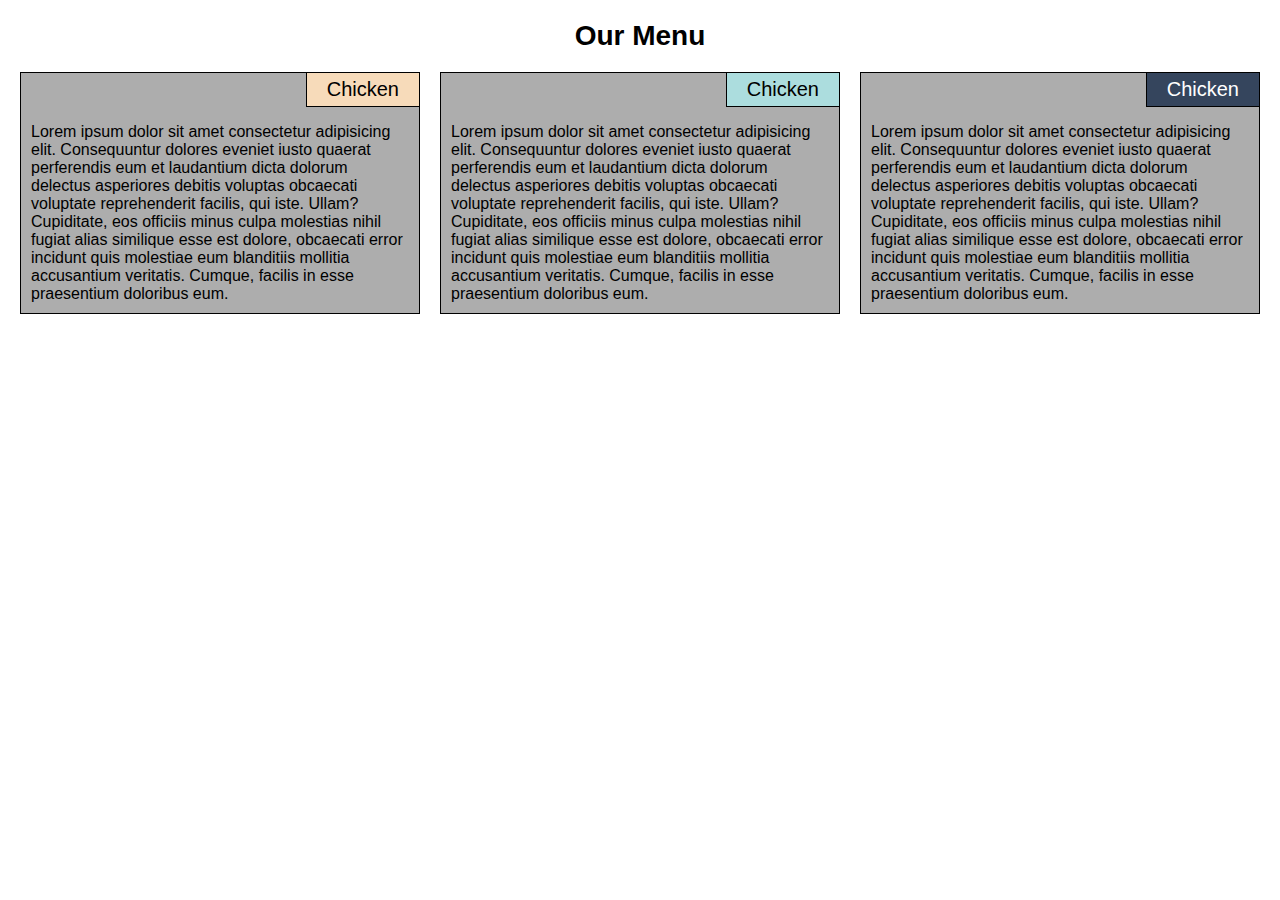
<file: module2-solution/index.html>
<!DOCTYPE html>
<html lang="en">

<head>
    <meta charset="UTF-8">
    <meta http-equiv="X-UA-Compatible" content="IE=edge">
    <meta name="viewport" content="width=device-width, initial-scale=1.0">
    <link rel="stylesheet" href="css/style.css">
    <title>Assignment Solution for Module 2</title>
</head>

<body>
    <h1>Our Menu</h1>
    <div class="boxes">
        <div class="box box1">
            <p class="title title1">Chicken</p>
            <p class="description">Lorem ipsum dolor sit amet consectetur adipisicing elit. Consequuntur dolores eveniet iusto quaerat perferendis eum et laudantium dicta dolorum delectus asperiores debitis voluptas obcaecati voluptate reprehenderit facilis, qui iste. Ullam?
                Cupiditate, eos officiis minus culpa molestias nihil fugiat alias similique esse est dolore, obcaecati error incidunt quis molestiae eum blanditiis mollitia accusantium veritatis. Cumque, facilis in esse praesentium doloribus eum.
            </p>
        </div>

        <div class="box box2">
            <p class="title title2">Chicken</p>
            <p class="description">Lorem ipsum dolor sit amet consectetur adipisicing elit. Consequuntur dolores eveniet iusto quaerat perferendis eum et laudantium dicta dolorum delectus asperiores debitis voluptas obcaecati voluptate reprehenderit facilis, qui iste. Ullam?
                Cupiditate, eos officiis minus culpa molestias nihil fugiat alias similique esse est dolore, obcaecati error incidunt quis molestiae eum blanditiis mollitia accusantium veritatis. Cumque, facilis in esse praesentium doloribus eum.
            </p>
        </div>

        <div class="box box3">
            <p class="title title3">Chicken</p>
            <p class="description">Lorem ipsum dolor sit amet consectetur adipisicing elit. Consequuntur dolores eveniet iusto quaerat perferendis eum et laudantium dicta dolorum delectus asperiores debitis voluptas obcaecati voluptate reprehenderit facilis, qui iste. Ullam?
                Cupiditate, eos officiis minus culpa molestias nihil fugiat alias similique esse est dolore, obcaecati error incidunt quis molestiae eum blanditiis mollitia accusantium veritatis. Cumque, facilis in esse praesentium doloribus eum.
            </p>
        </div>
    </div>
</body>

</html>
</file>
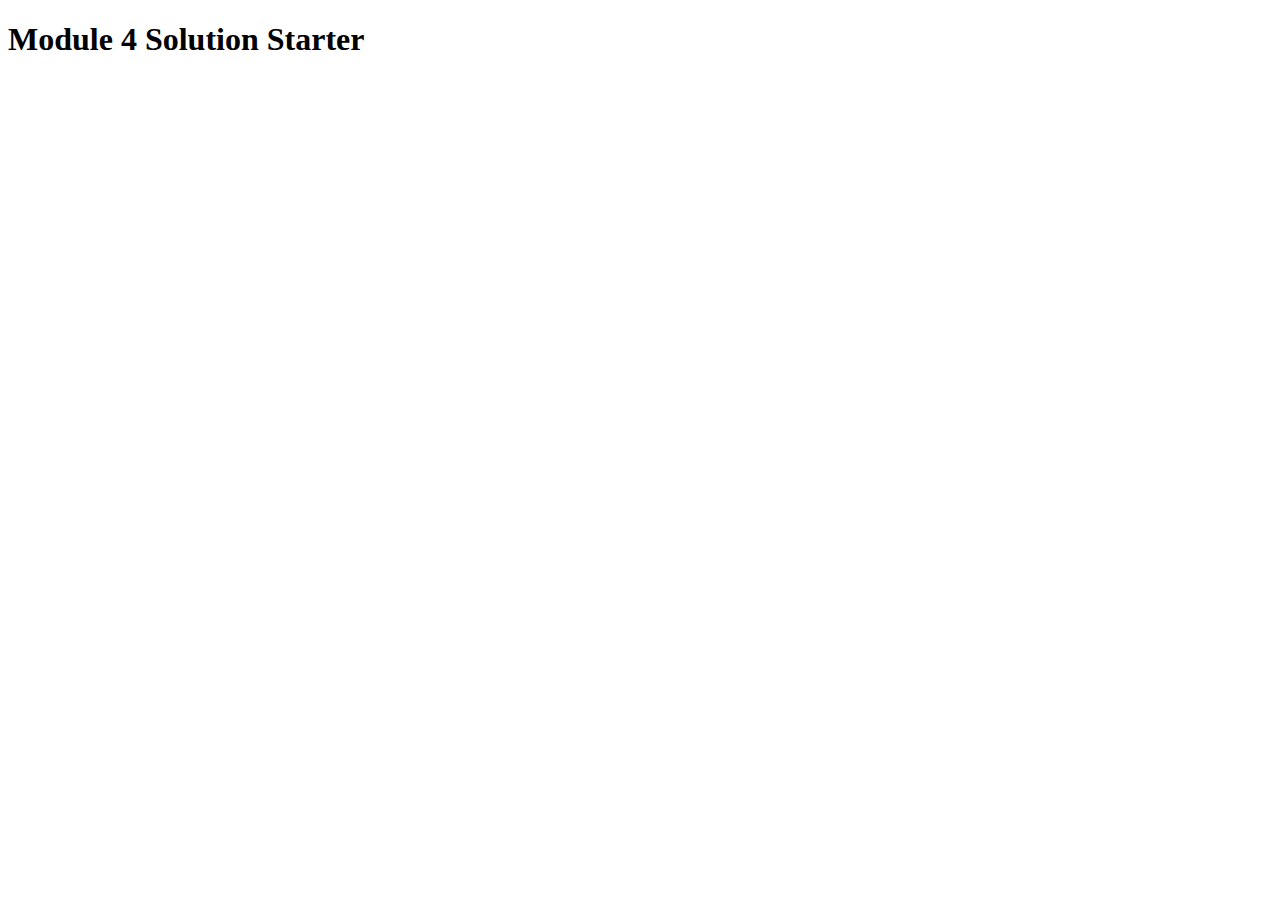
<file: module4-solution/index.html>
<!DOCTYPE html>
<html>

<head>
    <meta charset="utf-8">
    <title>Module 4 Solution Starter</title>
    <script>
        var names = []; // DO NOT REMOVE
    </script>
    <script src="SpeakHello.js"></script>
    <script src="SpeakGoodBye.js"></script>
    <script src="script.js"></script>
</head>

<body>
    <h1>Module 4 Solution Starter</h1>
</body>

</html>
</file>
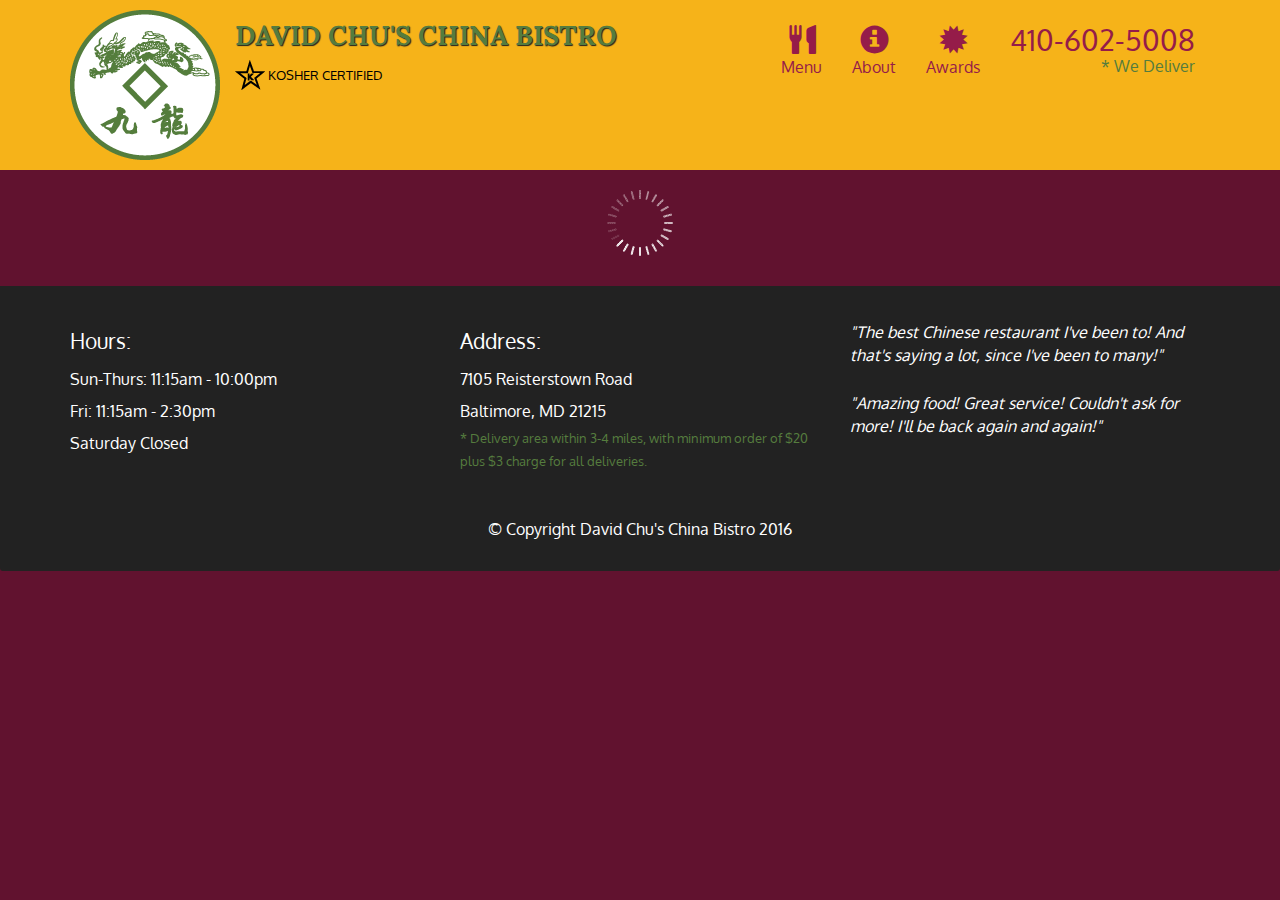
<file: module5-solution/index.html>
<!doctype html>
<html lang="en">
  <head>
    <meta charset="utf-8">
    <meta http-equiv="X-UA-Compatible" content="IE=edge">
    <meta name="viewport" content="width=device-width, initial-scale=1">
    <title>David Chu's China Bistro</title>
    <link rel="stylesheet" href="css/bootstrap.min.css">
    <link rel="stylesheet" href="css/styles.css">
    <link href='https://fonts.googleapis.com/css?family=Oxygen:400,300,700' rel='stylesheet' type='text/css'>
    <link href='https://fonts.googleapis.com/css?family=Lora' rel='stylesheet' type='text/css'>
  </head>
<body>
  <header>
    <nav id="header-nav" class="navbar navbar-default">
      <div class="container">
        <div class="navbar-header">
          <a href="index.html" class="pull-left visible-md visible-lg">
            <div id="logo-img" alt="Logo image"></div>
          </a>

          <div class="navbar-brand">
            <a href="index.html"><h1>David Chu's China Bistro</h1></a>
            <p>
              <img src="images/star-k-logo.png" alt="Kosher certification">
              <span>Kosher Certified</span>
            </p>
          </div>

          <button id="navbarToggle" type="button" class="navbar-toggle collapsed" data-toggle="collapse" data-target="#collapsable-nav" aria-expanded="false">
            <span class="sr-only">Toggle navigation</span>
            <span class="icon-bar"></span>
            <span class="icon-bar"></span>
            <span class="icon-bar"></span>
          </button>
        </div>
        
        <div id="collapsable-nav" class="collapse navbar-collapse">
           <ul id="nav-list" class="nav navbar-nav navbar-right">
            <li id="navHomeButton" class="visible-xs active">
              <a href="index.html">
                <span class="glyphicon glyphicon-home"></span> Home</a>
            </li>
            <li id="navMenuButton">
              <a href="#" onclick="$dc.loadMenuCategories();">
                <span class="glyphicon glyphicon-cutlery"></span><br class="hidden-xs"> Menu</a>
            </li>
            <li>
              <a href="#">
                <span class="glyphicon glyphicon-info-sign"></span><br class="hidden-xs"> About</a>
            </li>
            <li>
              <a href="#">
                <span class="glyphicon glyphicon-certificate"></span><br class="hidden-xs"> Awards</a>
            </li>
            <li id="phone" class="hidden-xs">
              <a href="tel:410-602-5008">
                <span>410-602-5008</span></a><div>* We Deliver</div>
            </li>
          </ul><!-- #nav-list -->
        </div><!-- .collapse .navbar-collapse -->
      </div><!-- .container -->
    </nav><!-- #header-nav -->
  </header>

  <div id="call-btn" class="visible-xs">
    <a class="btn" href="tel:410-602-5008">
    <span class="glyphicon glyphicon-earphone"></span>
    410-602-5008
    </a>
  </div>
  <div id="xs-deliver" class="text-center visible-xs">* We Deliver</div>

  <div id="main-content" class="container"></div>

  <footer class="panel-footer">
    <div class="container">
      <div class="row">
        <section id="hours" class="col-sm-4">
          <span>Hours:</span><br>
          Sun-Thurs: 11:15am - 10:00pm<br>
          Fri: 11:15am - 2:30pm<br>
          Saturday Closed
          <hr class="visible-xs">
        </section>
        <section id="address" class="col-sm-4">
          <span>Address:</span><br>
          7105 Reisterstown Road<br>
          Baltimore, MD 21215
          <p>* Delivery area within 3-4 miles, with minimum order of $20 plus $3 charge for all deliveries.</p>
          <hr class="visible-xs">
        </section>
        <section id="testimonials" class="col-sm-4">
          <p>"The best Chinese restaurant I've been to! And that's saying a lot, since I've been to many!"</p>
          <p>"Amazing food! Great service! Couldn't ask for more! I'll be back again and again!"</p>
        </section>
      </div>
      <div class="text-center">&copy; Copyright David Chu's China Bistro 2016</div>
    </div>
  </footer>

  <!-- jQuery (Bootstrap JS plugins depend on it) -->
  <script src="js/jquery-2.1.4.min.js"></script>
  <script src="js/bootstrap.min.js"></script>
  <script src="js/ajax-utils.js"></script>
  <script src="js/script.js"></script>
</body>
</html>
</file>
<file: module2-solution/css/style.css>
* {
    box-sizing: border-box;
    margin: 0;
    padding: 0;
    font-family: Poppins, Arial, Helvetica, sans-serif;
}

body {
    font-size: 16px;
}

h1 {
    text-align: center;
    margin: 20px;
    font-size: 1.75em;
}

.boxes {
    display: flex;
    flex-wrap: wrap;
}

.box {
    background-color: #adadad;
    padding: 10px;
    flex: 25%;
    position: relative;
    border: 1px solid black;
    margin-left: 20px;
    margin-bottom: 20px;
}

.box3 {
    margin-right: 20px;
}

.box .title {
    position: absolute;
    top: -1px;
    right: -1px;
    font-size: 1.25em;
    text-align: center;
    padding: 5px 20px;
    border: 1px solid black;
}

.box .title1 {
    background-color: #F7dbba;
}

.box .title2 {
    background-color: #ACDDDE;
}

.box .title3 {
    background-color: #35455d;
    color: #FFFFFF;
}

.box .description {
    margin-top: 40px;
}

@media (min-width: 768px) and (max-width: 991px) {
    .box {
        flex: 33.33%;
    }
    .box3 {
        width: 100%;
    }
    .box2 {
        margin-right: 20px;
    }
}

@media (max-width: 767px) {
    .box {
        flex: 100%;
        margin-right: 20px;
    }
}
</file>
<file: module5-solution/css/styles.css>
body {
  font-size: 16px;
  color: #fff;
  background-color: #61122f;
  font-family: 'Oxygen', sans-serif;
}

/** HEADER **/
#header-nav {
  background-color: #f6b319;
  border-radius: 0;
  border: 0;
}

#logo-img {
  background: url('../images/restaurant-logo_large.png') no-repeat;
  width: 150px;
  height: 150px;
  margin: 10px 15px 10px 0;
}

.navbar-brand {
  padding-top: 25px;
}
.navbar-brand h1 { /* Restaurant name */
  font-family: 'Lora', serif;
  color: #557c3e;
  font-size: 1.5em;
  text-transform: uppercase;
  font-weight: bold;
  text-shadow: 1px 1px 1px #222;
  margin-top: 0;
  margin-bottom: 0;
  line-height: .75;
}
.navbar-brand a:hover, .navbar-brand a:focus {
  text-decoration: none;
}
.navbar-brand p { /* Kosher cert */
  color: #000;
  text-transform: uppercase;
  font-size: .7em;
  margin-top: 15px;
}
.navbar-brand p span { /* Star-K */
  vertical-align: middle;
}

#nav-list {
  margin-top: 10px;
}
#nav-list a {
  color: #951C49;
  text-align: center;
}
#nav-list a:hover {
  background: #E7E7E7;
}
#nav-list a span {
  font-size: 1.8em;
}

#phone {
  margin-top: 5px;
}
#phone a { /* Phone number */
  text-align: right;
  padding-bottom: 0;
}
#phone div { /* We Deliver */
  color: #557c3e;
  text-align: right;
  padding-right: 15px;
}

.navbar-header button.navbar-toggle, .navbar-header .icon-bar {
  border: 1px solid #61122f;
}
.navbar-header button.navbar-toggle {
  clear: both;
  margin-top: -30px;
}
/* END HEADER */

/* FOOTER */
.panel-footer {
  margin-top: 30px;
  padding-top: 35px;
  padding-bottom: 30px;
  background-color: #222;
  border-top: 0;
}
.panel-footer div.row {
  margin-bottom: 35px;
}
#hours, #address {
  line-height: 2;
}
#hours > span, #address > span {
  font-size: 1.3em;
}
#address p {
  color: #557c3e;
  font-size: .8em;
  line-height: 1.8;
}
#testimonials {
  font-style: italic;
}
#testimonials p:nth-child(2) {
  margin-top: 25px;
}
/* END FOOTER */



/* HOME PAGE */
.container .jumbotron {
  box-shadow: 0 0 50px #3F0C1F;
  border: 2px solid #3F0C1F;
}

#menu-tile, #specials-tile, #map-tile {
  height: 250px;
  width: 100%;
  margin-bottom: 15px;
  position: relative;
  border: 2px solid #3F0C1F;
  overflow: hidden;
}
#menu-tile:hover, #specials-tile:hover, #map-tile:hover {
  box-shadow: 0 1px 5px 1px #cccccc;
}
#menu-tile {
  background: url('../images/menu-tile.jpg') no-repeat;
  background-position: center;
}
#specials-tile {
  background: url('../images/specials-tile.jpg') no-repeat;
  background-position: center;
}
#menu-tile span, #specials-tile span, #map-tile span {
  position: absolute;
  bottom: 0;
  right: 0;
  width: 100%;
  text-align: center;
  font-size: 1.6em;
  text-transform: uppercase;
  background-color: #000;
  color: #fff;
  opacity: .8;
}
/* END HOME PAGE */

/* MENU CATEGORIES PAGE */
.category-tile { 
  position: relative;
  border: 2px solid #3F0C1F;
  overflow: hidden;
  width: 200px;
  height: 200px;
  margin: 0 auto 15px;
}
.category-tile span {
  position: absolute;
  bottom: 0;
  right: 0;
  width: 100%;
  text-align: center;
  font-size: 1.2em;
  text-transform: uppercase;
  background-color: #000;
  color: #fff;
  opacity: .8;
}
.category-tile:hover {
  box-shadow: 0 1px 5px 1px #cccccc;
}

#menu-categories-title + div {
  margin-bottom: 50px;
}
/* END MENU CATEGORIES PAGE */

/* SINGLE CATEGORY PAGE */
.menu-item-tile {
  margin-bottom: 25px;
}
.menu-item-tile hr {
  width: 80%;
}
.menu-item-tile .menu-item-price {
  font-size: 1.1em;
  text-align: right;
  margin-top: -15px;
  margin-right: -15px;
}
.menu-item-tile .menu-item-price span {
  font-size: .6em;
}
.menu-item-photo {
  position: relative;
  border: 2px solid #3F0C1F; 
  overflow: hidden;
  padding: 0;
  margin-right: -15px;
  margin-left: auto;
  margin-bottom: 20px;
  max-width: 250px;
}
.menu-item-photo div {
  position: absolute;
  bottom: 0;
  right: 0;
  width: 80px;
  background-color: #557c3e;
  text-align: center;
}
.menu-item-description {
  padding-right: 30px;
}
h3.menu-item-title {
  margin: 0 0 10px;
}
.menu-item-details {
  font-size: .9em;
  font-style: italic;
}
/* END SINGLE CATEGORY PAGE */


/********** Large devices only **********/
@media (min-width: 1200px) {
  .container .jumbotron {
    background: url('../images/jumbotron_1200.jpg') no-repeat;
    height: 675px;
  }
}

/********** Medium devices only **********/
@media (min-width: 992px) and (max-width: 1199px) {
  /* Header */
  #logo-img {
    background: url('../images/restaurant-logo_medium.png') no-repeat;
    width: 100px;
    height: 100px;
    margin: 5px 5px 5px 0;
  }
  /* End Header */

  /* Home Page */
  .container .jumbotron {
    background: url('../images/jumbotron_992.jpg') no-repeat;
    height: 558px;
  }
  /* End Home Page */
}

/********** Small devices only **********/
@media (min-width: 768px) and (max-width: 991px) {
  /* Home Page */
  .container .jumbotron {
    background: url('../images/jumbotron_768.jpg') no-repeat;
    height: 432px;
  }
  /* End Home Page */
}

/********** Extra small devices only **********/
@media (max-width: 767px) {
  /* Header */
  .navbar-brand {
    padding-top: 10px;
    height: 80px;
  }
  .navbar-brand h1 { /* Restaurant name */
    padding-top: 10px;
    font-size: 5vw; /* 1vw = 1% of viewport width */
  }
  .navbar-brand p { /* Kosher cert */
    font-size: .6em;
    margin-top: 12px;
  }
  .navbar-brand p img { /* Star-K */
    height: 20px;
  }

  #collapsable-nav a { /* Collapsed nav menu text */
    font-size: 1.2em;
  }
  #collapsable-nav a span { /* Collapsed nav menu glyph */
    font-size: 1em;
    margin-right: 5px;
  }

  #call-btn > a {
    font-size: 1.5em;
    display: block;
    margin: 0 20px;
    padding: 10px;
    border: 2px solid #fff;
    background-color: #f6b319;
    color: #951c49;
  }
  #xs-deliver {
    margin-top: 5px;
    font-size: .7em;
    letter-spacing: .1em;
    text-transform: uppercase;
  }
  /* End Header */

  /* Footer */
  .panel-footer section {
    margin-bottom: 30px;
    text-align: center;
  }
  .panel-footer section:nth-child(3) {
    margin-bottom: 0; /* margin already exists on the whole row */
  }
  .panel-footer section hr {
    width: 50%;
  }
  /* End Footer */

  /* Home Page */
  .container .jumbotron {
    margin-top: 30px;
    padding: 0;
  }
  #menu-tile, #specials-tile {
    width: 360px;
    margin: 0 auto 15px;
  }

  .menu-item-photo {
    margin-right: auto;
  }
  .menu-item-tile .menu-item-price {
    text-align: center;
  }
  .menu-item-description {
    text-align: center;;
  }
}


/********** Super extra small devices Only :-) (e.g., iPhone 4) **********/
@media (max-width: 479px) {
  /* Header */
  .navbar-brand h1 { /* Restaurant name */
    padding-top: 5px;
    font-size: 6vw;
  }
  /* End Header */
  
  /* Home page */
  #menu-tile, #specials-tile {
    width: 280px;
    margin: 0 auto 15px;
  }

  .col-xxs-12 {
    position: relative;
    min-height: 1px;
    padding-right: 15px;
    padding-left: 15px;
    float: left;
    width: 100%;
  }
}
</file>
